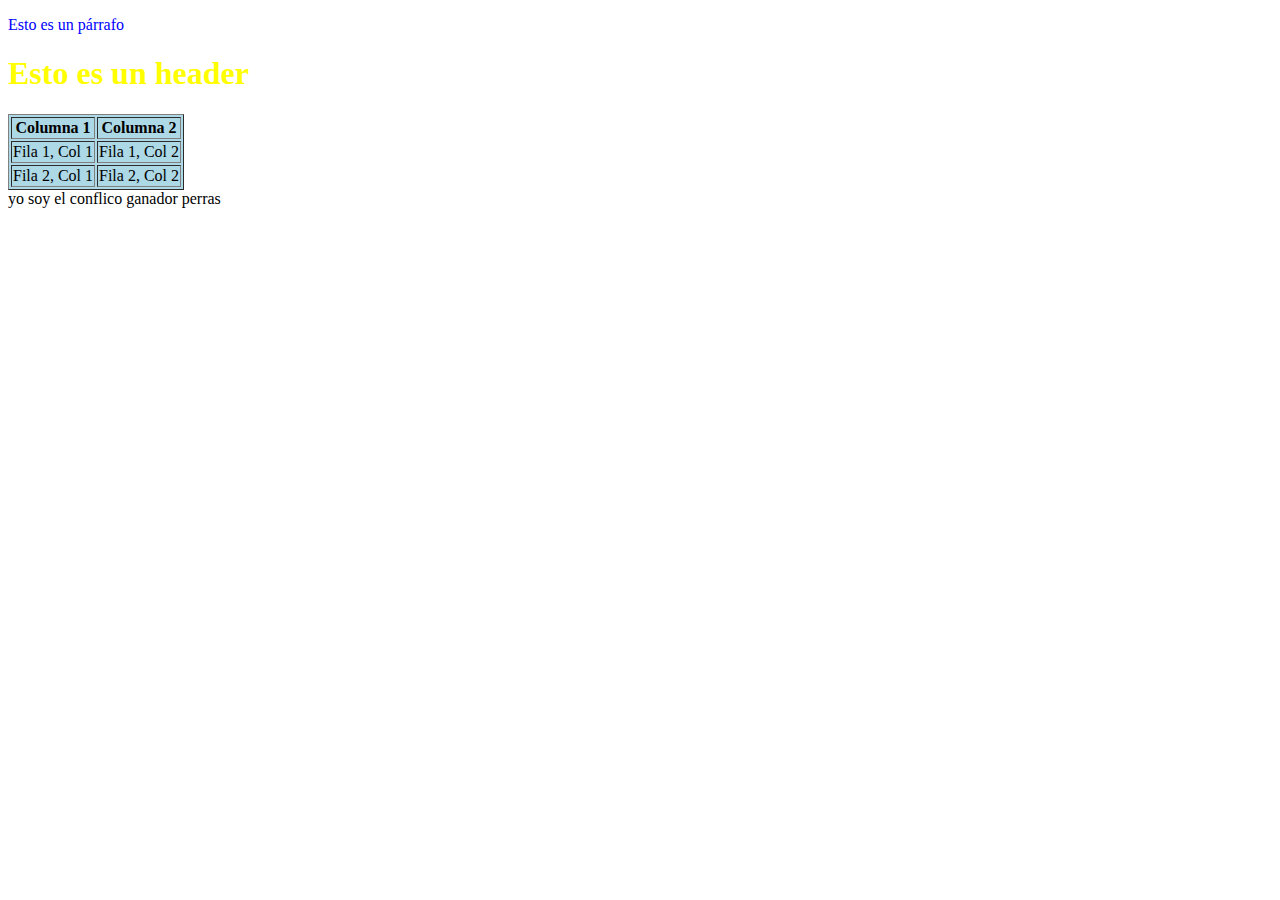
<file: page_a.html>
<!DOCTYPE html>
<html>
    <head>
        <meta charset="utf-8">
        <link rel="stylesheet" href="styles/style.css">
        <title>Página A</title>
    </head>
    <body>
        <p>Esto es un párrafo</p>
        <h1>Esto es un header</h1>
        
        <!-- Tabla 2x3 -->
        <table border="1">
            <tr>
                <th>Columna 1</th>
                <th>Columna 2</th>
            </tr>
            <tr>
                <td>Fila 1, Col 1</td>
                <td>Fila 1, Col 2</td>
            </tr>
            <tr>
                <td>Fila 2, Col 1</td>
                <td>Fila 2, Col 2</td>
            </tr>
        </table>
    </body>
</html>

yo soy el conflico ganador perras
</file>
<file: styles/style.css>
/* Estilo para los encabezados */
h1, h2, h3, h4, h5, h6 {
    color: yellow;
}

/* Estilo para los párrafos */
p {
    color: blue;
}

/* Estilo para las tablas */
table {
    background-color: lightblue;
}
</file>
